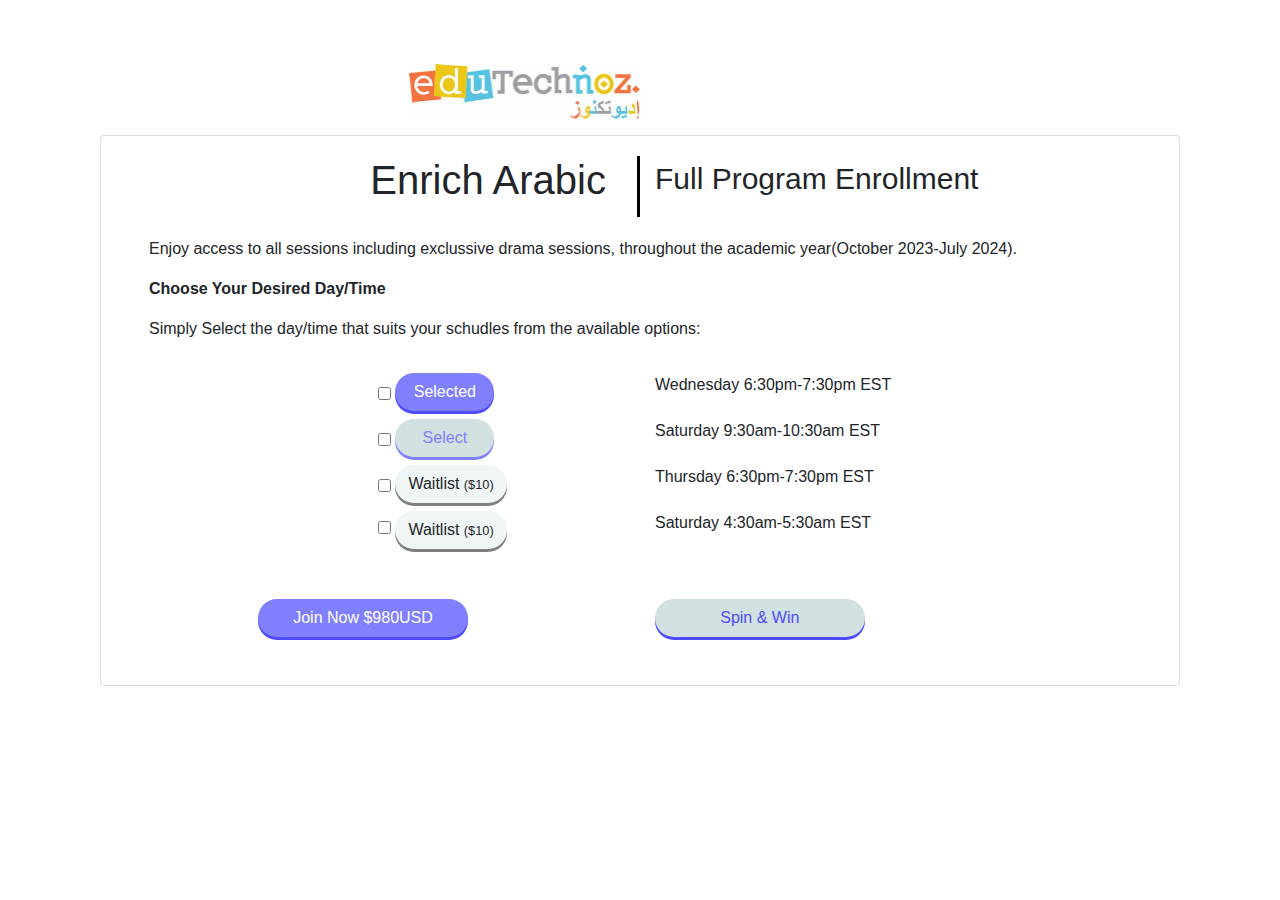
<file: components/FullProgramEnrollment.html>
<!DOCTYPE html>
<html lang="en">
  <head>
    <title>eduTechnoz</title>
    <!-- Required meta tags -->
    <meta charset="utf-8" />
    <meta
      name="viewport"
      content="width=device-width, initial-scale=1, shrink-to-fit=no"
    />

    <!-- Bootstrap CSS -->
    <link
      rel="stylesheet"
      href="https://stackpath.bootstrapcdn.com/bootstrap/4.3.1/css/bootstrap.min.css"
      integrity="sha384-ggOyR0iXCbMQv3Xipma34MD+dH/1fQ784/j6cY/iJTQUOhcWr7x9JvoRxT2MZw1T"
      crossorigin="anonymous"
    />
    <link rel="stylesheet" href="fullprogramenroll.css">
    <!-- Optional JavaScript -->
    <!-- jQuery first, then Popper.js, then Bootstrap JS -->
    <script
      src="https://code.jquery.com/jquery-3.3.1.slim.min.js"
      integrity="sha384-q8i/X+965DzO0rT7abK41JStQIAqVgRVzpbzo5smXKp4YfRvH+8abtTE1Pi6jizo"
      crossorigin="anonymous"
    ></script>
    <script
      src="https://cdnjs.cloudflare.com/ajax/libs/popper.js/1.14.7/umd/popper.min.js"
      integrity="sha384-UO2eT0CpHqdSJQ6hJty5KVphtPhzWj9WO1clHTMGa3JDZwrnQq4sF86dIHNDz0W1"
      crossorigin="anonymous"
    ></script>
    <script
      src="https://stackpath.bootstrapcdn.com/bootstrap/4.3.1/js/bootstrap.min.js"
      integrity="sha384-JjSmVgyd0p3pXB1rRibZUAYoIIy6OrQ6VrjIEaFf/nJGzIxFDsf4x0xIM+B07jRM"
      crossorigin="anonymous"
    ></script>
  </head>
  <body>
    <div class="container mt-md-5">
      <div class="row">
        <div class="col-md-12">
          <!--navbar-->
          <nav class="navbar navbar-expand-sm">
            <button
              class="navbar-toggler"
              type="button"
              data-toggle="collapse"
              data-target="#navbarText"
              aria-controls="navbarText"
              aria-expanded="false"
              aria-label="Toggle navigation"
            >
              <span class="navbar-toggler-icon"></span>
            </button>
            <div class="collapse navbar-collapse" id="navbarText">
              <ul class="navbar-nav mx-auto">
                <li class="nav-item">
                  <a class="nav-link" href="#">
                    <img
                      src="./Images/download.jpg"
                      alt="logo"
                      width="50%"
                      class="img-fluid"
                      id="logo"
                    />
                  </a>
                </li>
              </ul>
            </div>
          </nav>
        </div>
      </div>
      <!--2nd row-->
      <div class="container">
        <div class="row">
          <div class="col-md-12">
            <div class="card">
              <div class="card-body">
                <div class="row">
                  <div class="col-md-6" style="border-right: 3px solid black">
                    <h1 class="float-right mr-md-3" id="arabic">Enrich Arabic</h1>
                  </div>
                  <div class="col-md-6">
                    <p id="enroll">Full Program Enrollment</p>
                  </div>
                </div>
              </div>
              <div class="row">
                <div class="col-md-12">
                  <p class="ml-md-5">
                    Enjoy access to all sessions including exclussive drama
                    sessions, throughout the academic year(October 2023-July
                    2024).
                  </p>
                </div>
              </div>
              <div class="row">
                <div class="col-md-12">
                  <p class="ml-md-5"><b>Choose Your Desired Day/Time</b></p>
                  <p class="ml-md-5">
                    Simply Select the day/time that suits your schudles from the
                    available options:
                  </p>
                </div>
              </div>
              <div class="row mt-md-3">
                <div class="col-md-12">
                    <div class="row">
                        <div class="col-md-3"></div>
                        <div class="col-md-3">
                            <input
                            type="checkbox"
                            name="options"
                            class="checkbox-1"
                          />
                          <button class="btn mb-md-2 but" data-id="1" style="background-color: 	 #8080ff; color:white;width:40%; border-radius: 20px; box-shadow: 0px 3px 0px 0px #4d4dff"
                            >Selected</button>
                        </div>
                        <div class="col-md-3"><p>Wednesday 6:30pm-7:30pm EST</p></div>
                        <div class="col-md-3"></div>
                    </div>
          <div class="row">
            <div class="col-md-3"></div>
            <div class="col-md-3">
                <input
                type="checkbox"
                name="options"
                id="option2"
                class="checkbox-2"
              />
              <button class="btn but mb-md-2" data-id="2" style="background-color: #d1e0e0; border-radius: 20px; color:#8080ff; width:40%;box-shadow: 0px 3px 0px 0px #8080ff">Select</button>
            </div>
            <div class="col-md-3">
                <p>Saturday 9:30am-10:30am EST</p>  
            </div>
            <div class="col-md-3"></div>
          </div>
          <div class="row">
            <div class="col-md-3"></div>
            <div class="col-md-3">
                <input
                type="checkbox"
                name="options"
                id="option3"
                class="checkbox-3"
              />
              <button class="btn but mb-md-2" data-id="3" style="background-color: #f0f5f5; border-radius: 20px;box-shadow: 0px 3px 0px 0px grey" 
                >Waitlist <small>($10)</small></button>
            </div>
            <div class="col-md-3">
                <p>Thursday 6:30pm-7:30pm EST</p> 
            </div>
            <div class="col-md-3"></div>
          </div>
          <div class="row">
            <div class="col-md-3"></div>
            <div class="col-md-3">
                <input
                type="checkbox"
                name="options"
                id="option4"
                class="checkbox-4"
              />
              <button class="btn but" data-id="4"  style="background-color: #f0f5f5; border-radius: 20px;box-shadow: 0px 3px 0px 0px grey">Waitlist <small>($10)</small></button>
            </div>
            <div class="col-md-3">
                <p>Saturday 4:30am-5:30am EST</p>
            </div>
            <div class="col-md-3"></div>
          </div>

                </div>
              </div>
              <div class="row mt-md-5 mb-md-5">
                <div class="col-md-6">
                    <button type="button" id="join" class="btn mx-auto d-block">Join Now  $980USD</button>
                </div>
                <div class="col-md-6">
                    <button id="spinwin" class="btn" type="button">Spin & Win</button>
                </div>
              </div>
            </div>
          </div>
        </div>
      </div>
    </div>
    <script>
        $(document).ready(function(){
            $('.but').on('click' , function(){
            let a= $(this).data('id'); 
            console.log(a);
         $('.checkbox-' +a).prop('checked' , true);
           $(this).prop("disabled", 
           !$(this).prop("checked"));

        // $('.checkbox-' + a).prop('checked', 
        // !$('.checkbox-' + a).prop('checked'));

           if ($('.checkbox-' + a).prop('checked')) {
            $(this).text('Checked');
            $(this).prop('disabled', true);
        } else {
            // $(this).text('Select');
            $(this).prop('disabled', false);
            
        }

    });  
        });
    
    </script>
  </body>
</html>
</file>
<file: components/fullprogramenroll.css>
p#enroll{
   font-size: 30px;
}
#join{
    background-color :#8080ff; 
    color:white; 
    border-radius:20px; 
    width:40%; 
    box-shadow: 0px 3px 0px 0px #4d4dff
}
#spinwin{
    background-color: #d1e0e0; 
    color:#4d4dff; 
    border-radius:20px; 
    width:40%; 
    box-shadow: 0px 3px 0px 0px #4d4dff
}

@media screen and  (max-width: 768px) and (min-width: 320px) {
    p#enroll{
        font-size:20px;
        margin-left:20px;
    }
    #arabic{
        font-size:30px;
        margin-right:50px;
    }
    img#logo{
        margin-left:70px;
    }
    .card{
        padding:10px;
    }
    button{
        margin-top:20px;
        margin-bottom:20px;
    }
    #spinwin{
        margin-left:80px;
    }
    #join{
        width:60%;
    }
}
</file>
